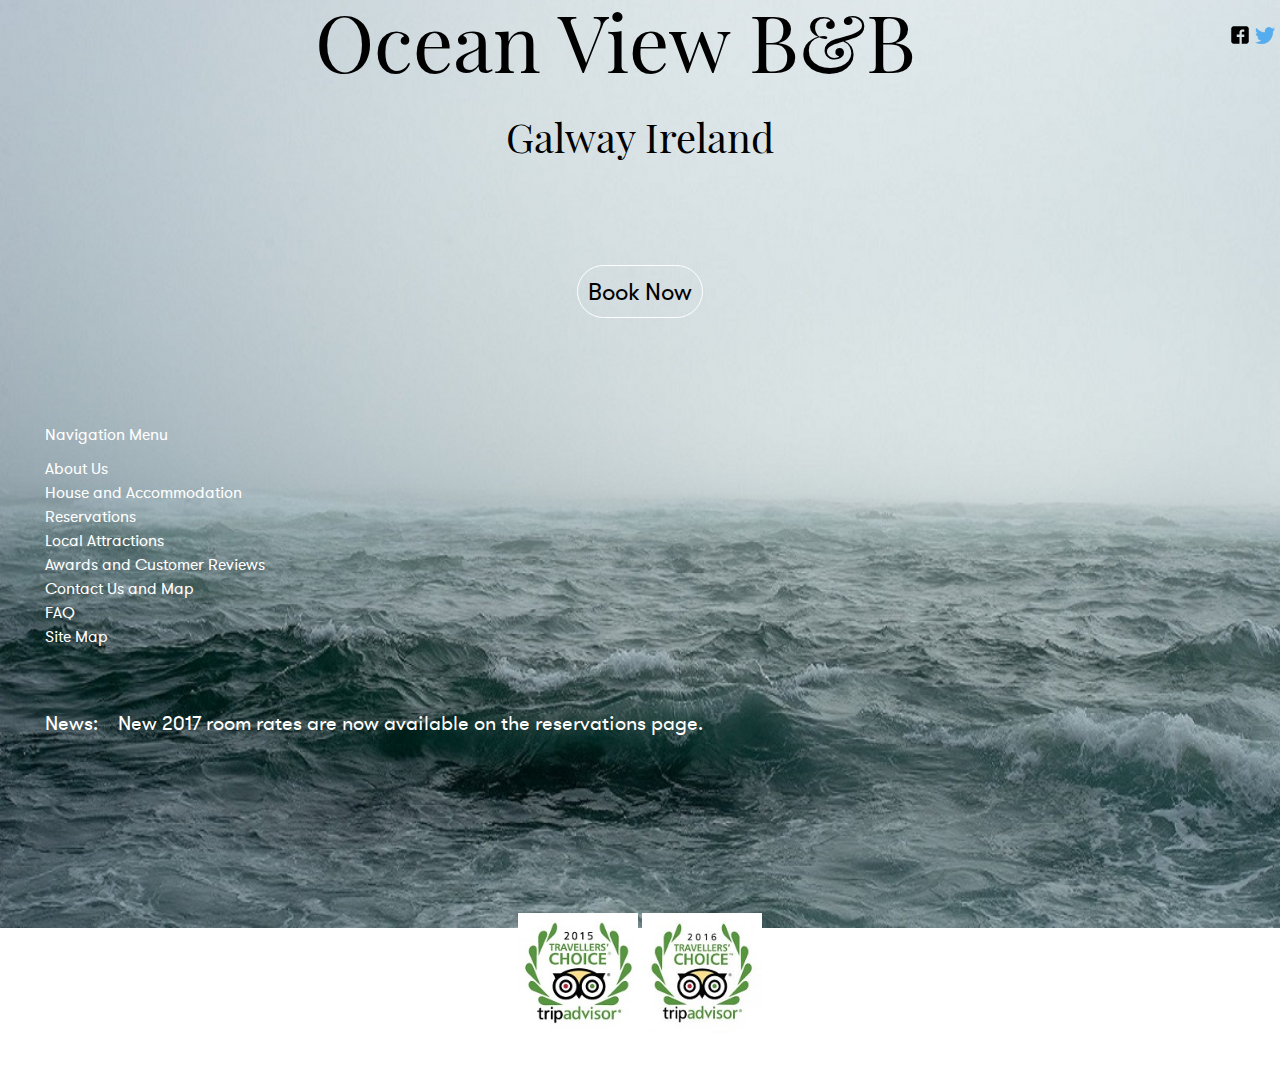
<file: index.html>
<!doctype html>
<html lang="en">

<head>
    <meta charset="utf-8">
    <meta name="keywords" content="Ocean View, Bed and Breakfast, Galway, Ireland, 2015 Trip Advisor Award Winner, 2016 Trip Advisor Award Winner, Failte Ireland Quality Assured, Wild Atlantic Way">
    <meta name="description" content="Ocean View B&B. The best family friendly B&B in Galway. This is our Home page.Welcome.">
    <title> Home Page, Ocean View B&B Galway Ireland</title>
    <link href="B&B.css" rel="stylesheet">
    <link href="reset.css" rel="stylesheet">

</head>

<body>
    <div id="indeximage">
        <header>
            <a id="social1" href="http://twitter.com" title="Twitter Logo and Link"><img src="images/new-twitter-bird.png" alt="Twitter Logo" style="width:20px;height:20px;"></a>
            <a id="social2" href="http://facebook.com" title="Facebook Logo and Link"><img src="images/facebook_small.png" alt="Facebook Logo" style="width:20px;height:20px;"></a>
            <h1 id="headerIndex">Ocean View B&B<br> <span id="headIndex">Galway Ireland</span> </h1>
        </header>
        <p class="bookNowButton"><a class="bookNow" href="booking.html" title="Book Now Button">Book Now</a></p>
        <nav id="leftM">
            <h2 class="menu">Navigation Menu </h2>
            <ul>
                <li> <a href="about.html" title="About Ocena View B&B " accesskey="1">About Us</a></li>

                <li> <a href="rooms.html" title="About the House and Rooms">House and Accommodation</a></li>
                <li> <a href="booking.html" title="Our Reservations page">Reservations </a></li>
                <li> <a href="local.html" title="Some Local Attractions">Local Attractions</a></li>
                <li> <a href="awards.html" title="Our Awards and Customer Reviews"> Awards and Customer Reviews</a></li>
                <li> <a href="map.html" title="Contact Us and Location Map"> Contact Us and Map </a> </li>
                <li> <a href="faq.html" title="Some Frequently Asked Questions"> FAQ  </a> </li>
                <li> <a href="sitemap.html" title=" Our Site Map"> Site Map </a> </li>
            </ul>
        </nav>
        <div id="AboutTextIndex">
            <p> News:&emsp;New 2017 room rates are now available on the reservations page.</p>
        </div>
        <footer>
            <div style="text-align: center;">
                <a href="http://tripadvisor.ie" title="TripAdvisor Link and Award"><img src="images/TC_2015.jpg" alt="2015 Trevellers Choice Award" style="width:120px;height:120px;"></a>
                <a href="http://tripadvisor.ie" title="TripAdvisor Link and Award"><img src="images/2016_TC.jpg" alt="2016 Trevellers Choice Award" style="width:120px;height:120px;"></a>
            </div>
            <div id="fdesign">
                <a href="mailto:michaelrwalsh@yahoo.ie?Subject=Walsh%20Web%20Works%20Information" title="Designed in Dublin By WWW Soloutions"> Design by WalshWebWorks Dublin 2016</a>
            </div>
        </footer>
    </div>
</body>

</html>
</file>
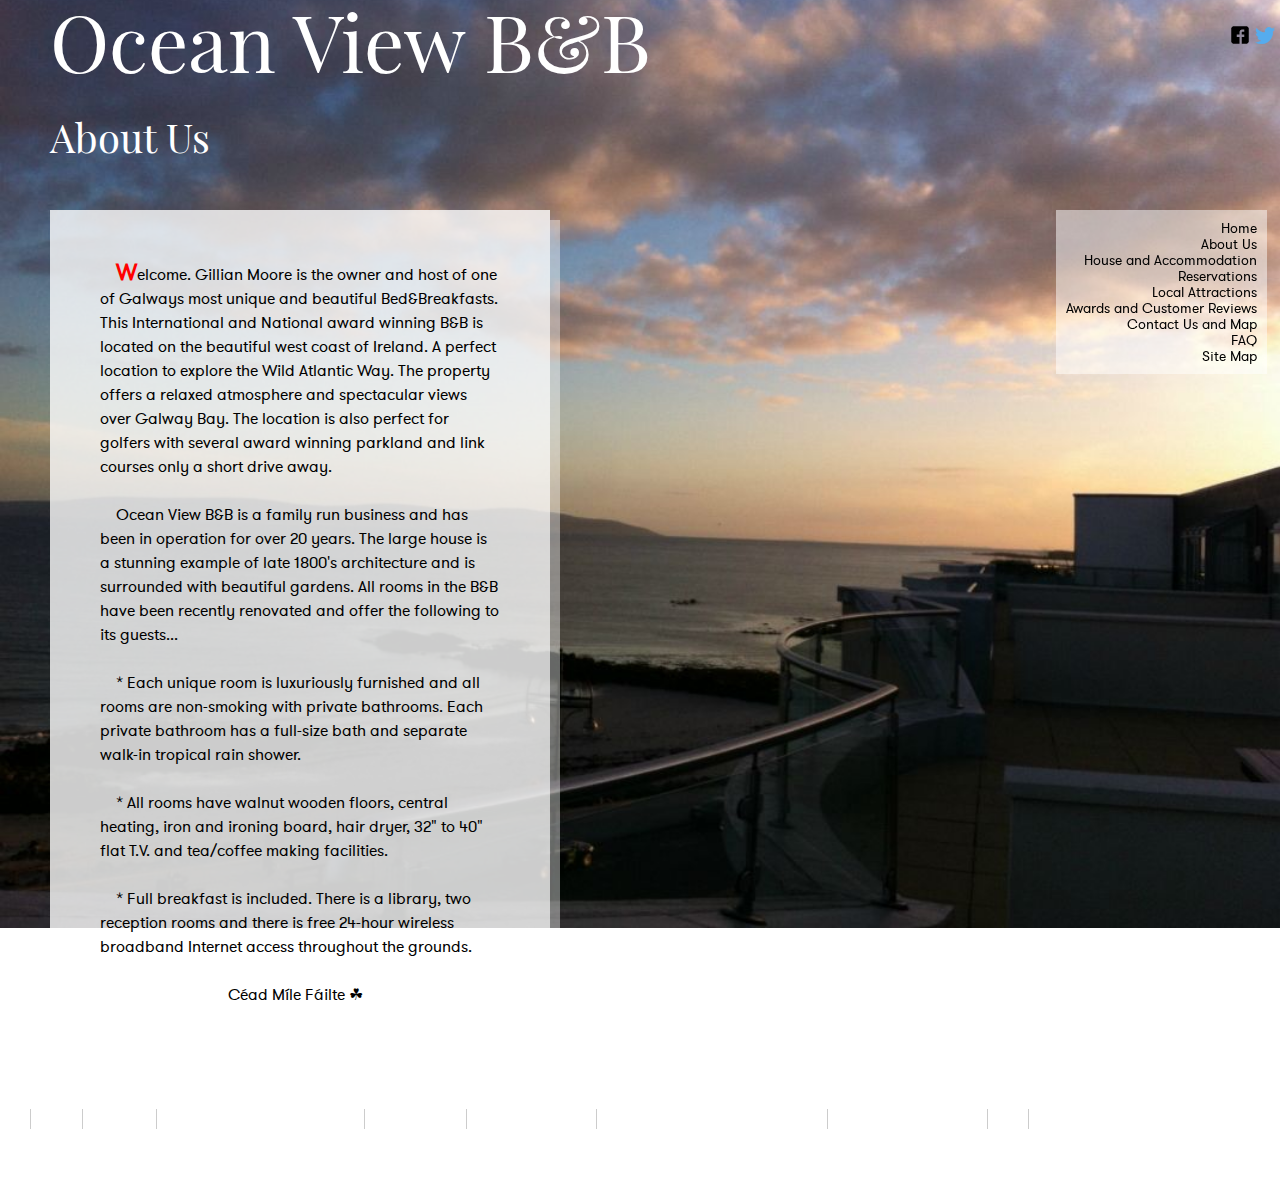
<file: about.html>
<!doctype html>
<html lang="en">
	<head>
		<meta charset="utf-8">
		<meta name="keywords" content="Ocean View, Bed and Breakfast, Galway, Ireland, 2015 Trip Advisor Award Winner, 2016 Trip Advisor Award Winner, Failte Ireland Quality Assured, Wild Atlantic Way">
		<meta name="description" content="Ocean View B&B The best family friendly B&B in Galway. This page has a short description of who we are and what we offer">
		<title> Information page about Ocean View B&B, Ocean View B&B Galway Ireland</title>
		<link href="B&B.css" rel="stylesheet">
		<link rel="stylesheet" href="reset.css">
	</head>
	<body >
		<div id="aboutimage">
			<header>
				<a id="social1" href="http://twitter.com" title="Twitter Logo and Link"><img src="images/new-twitter-bird.png" alt="Twitter Logo" style="width:20px;height:20px;"></a>
				<a id="social2" href="http://facebook.com" title="Facebook Logo and Link"><img src="images/facebook_small.png" alt="Facebook Logo" style="width:20px;height:20px;"></a>
				<h1 id="header"><a href="index.html" title="Return to the Home Page">Ocean View B&B </a><br>	<span id="headsm">About Us</span> </h1>
			</header>
		<nav id= "rightM">
			<ul>
				<li> <a href="index.html" title="This is our Home Page" accesskey="h">Home</a></li>
				<li> <a href="about.html" title="About Ocean View B&B " accesskey="1">About Us</a></li>
				<li> <a href="rooms.html" title="About the House and Rooms">House and Accommodation</a></li>
				<li> <a href="booking.html" title="Our Reservations page">Reservations </a></li>
				<li> <a href="local.html" title="Some Local Attractions">Local Attractions</a></li>
				<li> <a href="awards.html" title="Our Awards and Customer Reviews"> Awards and Customer Reviews</a></li>
				<li> <a href="map.html" title="Contact Us and Location Map"> Contact Us and Map </a> </li>
				<li> <a href="faq.html" title="Some Frequently Asked Questions"> FAQ  </a> </li>
				<li> <a href="sitemap.html" title=" Our Site Map"> Site Map </a> </li>
			</ul>
		</nav>
		<div id="AboutText" role="main">
				<p class="introduction" style="text-indent: 1em;">Welcome. Gillian Moore is the owner and host of one of Galways most unique and beautiful Bed&Breakfasts. This International and National award winning B&B is located on the beautiful west coast of Ireland. A perfect location to explore the Wild Atlantic Way. The property offers a relaxed atmosphere and spectacular views over Galway Bay. The location is also perfect for golfers with several award winning parkland and link courses only a short drive away.</p><br>
				<p style="text-indent: 1em;">Ocean View B&B is a family run business and has been in operation for over 20 years. The large house is a stunning example of late 1800's architecture and is surrounded with beautiful gardens. All rooms in the B&B have been recently renovated and offer the following to its guests...</p><br>
				<p style="text-indent: 1em;"> * Each unique room is luxuriously furnished and all rooms are non-smoking with private bathrooms. Each private bathroom has a full-size bath and separate walk-in tropical rain shower.</p><br>
				<p style="text-indent: 1em;"> * All rooms have walnut wooden floors, central heating, iron and ironing board, hair dryer, 32" to 40" flat T.V. and tea/coffee making facilities.</p><br>
				<p style="text-indent: 1em;"> * Full breakfast is included. There is a library, two reception rooms and there is free 24-hour wireless broadband Internet access throughout the grounds.</p><br>
				<p style="text-indent: 8em;"> Céad Míle Fáilte &#x2618;</p>
		</div>
		<footer>
			<nav id="bfooter">
				<ul>
					<li> <a href="index.html" title="This is our Home Page" accesskey="h">Home</a></li>
					<li> <a href="about.html" title="About Ocean View B&B " accesskey="1">About Us</a></li>
					<li> <a href="rooms.html" title="About the House and Rooms">House and Accommodation</a></li>
					<li> <a href="booking.html" title="Our Reservations page">Reservations </a></li>
					<li> <a href="local.html" title="Some Local Attractions">Local Attractions</a></li>
					<li> <a href="awards.html" title="Our Awards and Customer Reviews"> Awards and Customer Reviews</a></li>
					<li> <a href="map.html" title="Contact Us and Location Map"> Contact Us and Map </a> </li>
					<li> <a href="faq.html" title="Some Frequently Asked Questions"> FAQ  </a> </li>
					<li> <a href="sitemap.html" title=" Our Site Map"> Site Map </a> </li>
				</ul>
			</nav>
				<div id="fdesign">
					<a href="mailto:michaelrwalsh@yahoo.ie?Subject=Walsh%20Web%20Works%20Information" title="Designed in Dublin By WWW Soloutions"> Design by WalshWebWorks Dublin 2016</a>
				</div>
			</footer>
		</div>
	</body>
</html>
</file>
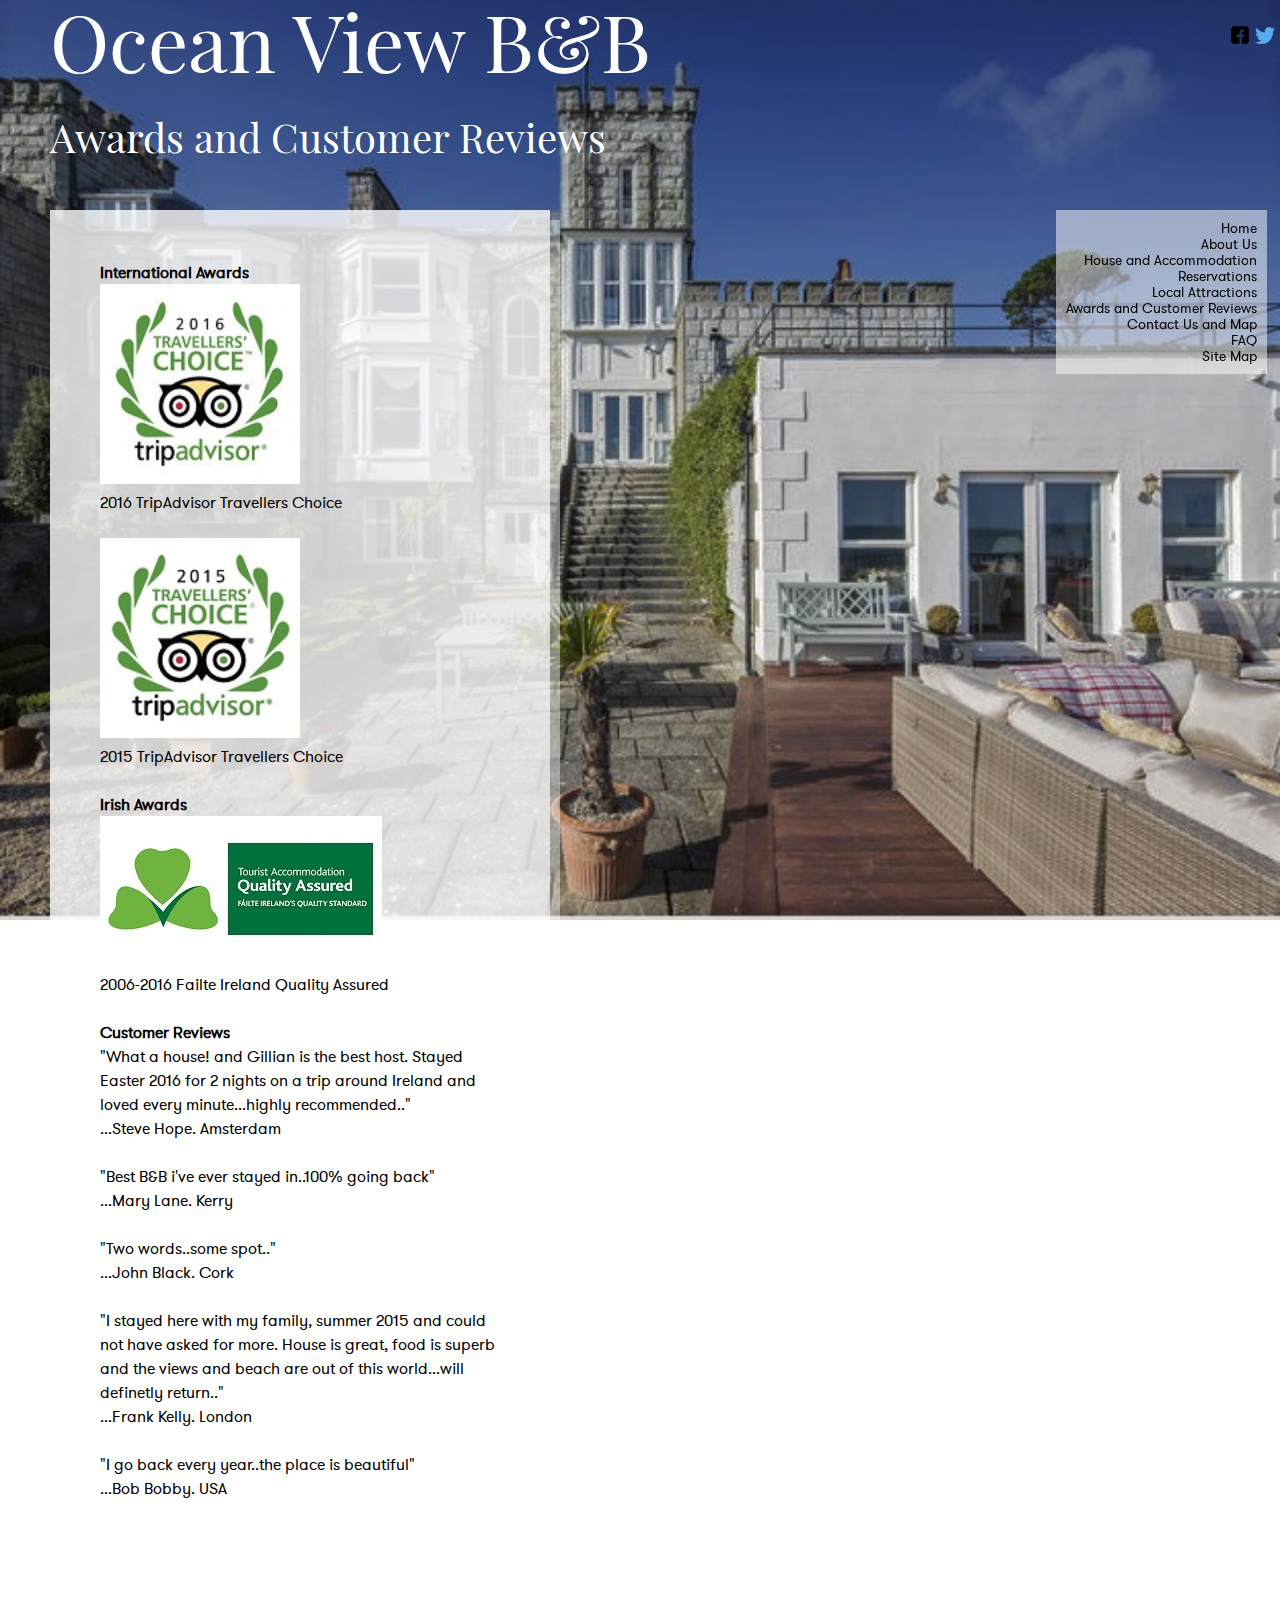
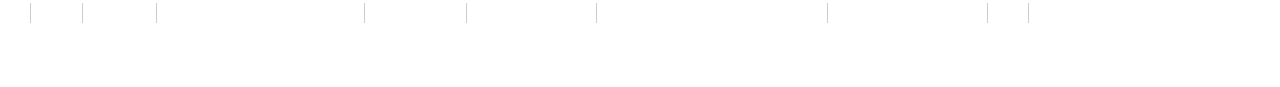
<file: awards.html>
<!doctype html>
<html lang="en">
	<head>
		<meta charset="utf-8">
		<meta name="keywords" content="Ocean View, Bed and Breakfast, Galway, Ireland, 2015 Trip Advisor Award Winner, 2016 Trip Advisor Award Winner, Failte Ireland Quality Assured, Wild Atlantic Way">
		<meta name="description" content="Ocean View B&B The best family friendly B&B in Galway. Some of international and irish awards. ">
		<title> International, Irish Awards and Reviews, Ocean View B&B Galway </title>
		<link href="B&B.css" rel="stylesheet">
		<link rel="stylesheet" href="reset.css">
	</head>
<body>
<div id="awardsimage">
	<header>
			<a id="social1" href="http://twitter.com" title="Twitter Logo and Link"><img src="images/new-twitter-bird.png" alt="Twitter Logo" style="width:20px;height:20px;"></a>
			<a id="social2" href="http://facebook.com" title="Facebook Logo and Link"><img src="images/facebook_small.png" alt="Facebook Logo" style="width:20px;height:20px;"></a>
			<h1 id="header"><a href="index.html" title="Return to the Home Page">Ocean View B&B </a><br>	<span id="headsm">Awards and Customer Reviews</span> </h1>
	</header>
	<nav id="rightM">
		<ul>
			<li> <a href="index.html" title="This is our Home Page" accesskey="h">Home</a></li>
			<li> <a href="about.html" title="About Ocean View B&B " accesskey="1">About Us</a></li>
			<li> <a href="rooms.html" title="About the House and Rooms">House and Accommodation</a></li>
			<li> <a href="booking.html" title="Our Reservations page">Reservations </a></li>
			<li> <a href="local.html" title="Some Local Attractions">Local Attractions</a></li>
			<li> <a href="awards.html" title="Our Awards and Customer Reviews"> Awards and Customer Reviews</a></li>
			<li> <a href="map.html" title="Contact Us and Location Map"> Contact Us and Map </a> </li>
			<li> <a href="faq.html" title="Some Frequently Asked Questions"> FAQ  </a> </li>
			<li> <a href="sitemap.html" title=" Our Site Map"> Site Map </a> </li>
		</ul>
	</nav>
	<div id="AboutText" role="main">
	<p class="b" style="font-weight: bold;">International Awards</p>
		<img src="images/2016_TC.jpg" width="200" height="200" alt="2016 TripAdvisor Award" title="2016 TripAdvisor Award Certificate">
		<p>2016 TripAdvisor Travellers Choice</p><br>
		<img src="images/TC_2015.jpg" width="200" height="200" alt="2015 TripAdvisor Award" title="2015 TripAdvisor Award Certificate">
		<p>2015 TripAdvisor Travellers Choice</p><br>
		<p class="b" style="font-weight: bold;">Irish Awards</p>
		<img src="images/Failte.jpg" width="282" height="150" alt="Failte Ireland Awards" title="10 Years of Failte Ireland Awards">
		<p>2006-2016 Failte Ireland Quality Assured</p> <br>
		<p class="b" style="font-weight: bold;">Customer Reviews<p>
		<p> "What a house! and Gillian is the best host. Stayed Easter 2016 for 2 nights on a trip around Ireland and loved every minute...highly recommended.."<br>...Steve Hope. Amsterdam </p><br>
		<p> "Best B&B i've ever stayed in..100% going back"<br>...Mary Lane. Kerry </p><br>
		<p> "Two words..some spot.."<br>...John Black. Cork</p><br>
		<p> "I stayed here with my family, summer 2015 and could not have asked for more. House is great, food  is superb and the views and beach are out of this world...will definetly return.."<br>...Frank Kelly. London </p>
		<br>
		<p> "I go back every year..the place is beautiful"<br>...Bob Bobby. USA</p>
	</div>
	<footer>
		<nav id="bfooter">
			<ul>
				<li> <a href="index.html" title="This is our Home Page" accesskey="h">Home</a></li>
				<li> <a href="about.html" title="About Ocean View B&B " accesskey="1">About Us</a></li>
				<li> <a href="rooms.html" title="About the House and Rooms">House and Accommodation</a></li>
				<li> <a href="booking.html" title="Our Reservations page">Reservations </a></li>
				<li> <a href="local.html" title="Some Local Attractions">Local Attractions</a></li>
				<li> <a href="awards.html" title="Our Awards and Customer Reviews"> Awards and Customer Reviews</a></li>
				<li> <a href="map.html" title="Contact Us and Location Map"> Contact Us and Map </a> </li>
				<li> <a href="faq.html" title="Some Frequently Asked Questions"> FAQ  </a> </li>
				<li> <a href="sitemap.html" title=" Our Site Map"> Site Map </a> </li>
			</ul>
		</nav>
		<div id="fdesign">
			<a href="mailto:michaelrwalsh@yahoo.ie?Subject=Walsh%20Web%20Works%20Information" title="Designed in Dublin By WWW Soloutions"> Design by WalshWebWorks Dublin 2016</a>
		</div>
	</footer>
	</div>
</body>
</html>
</file>
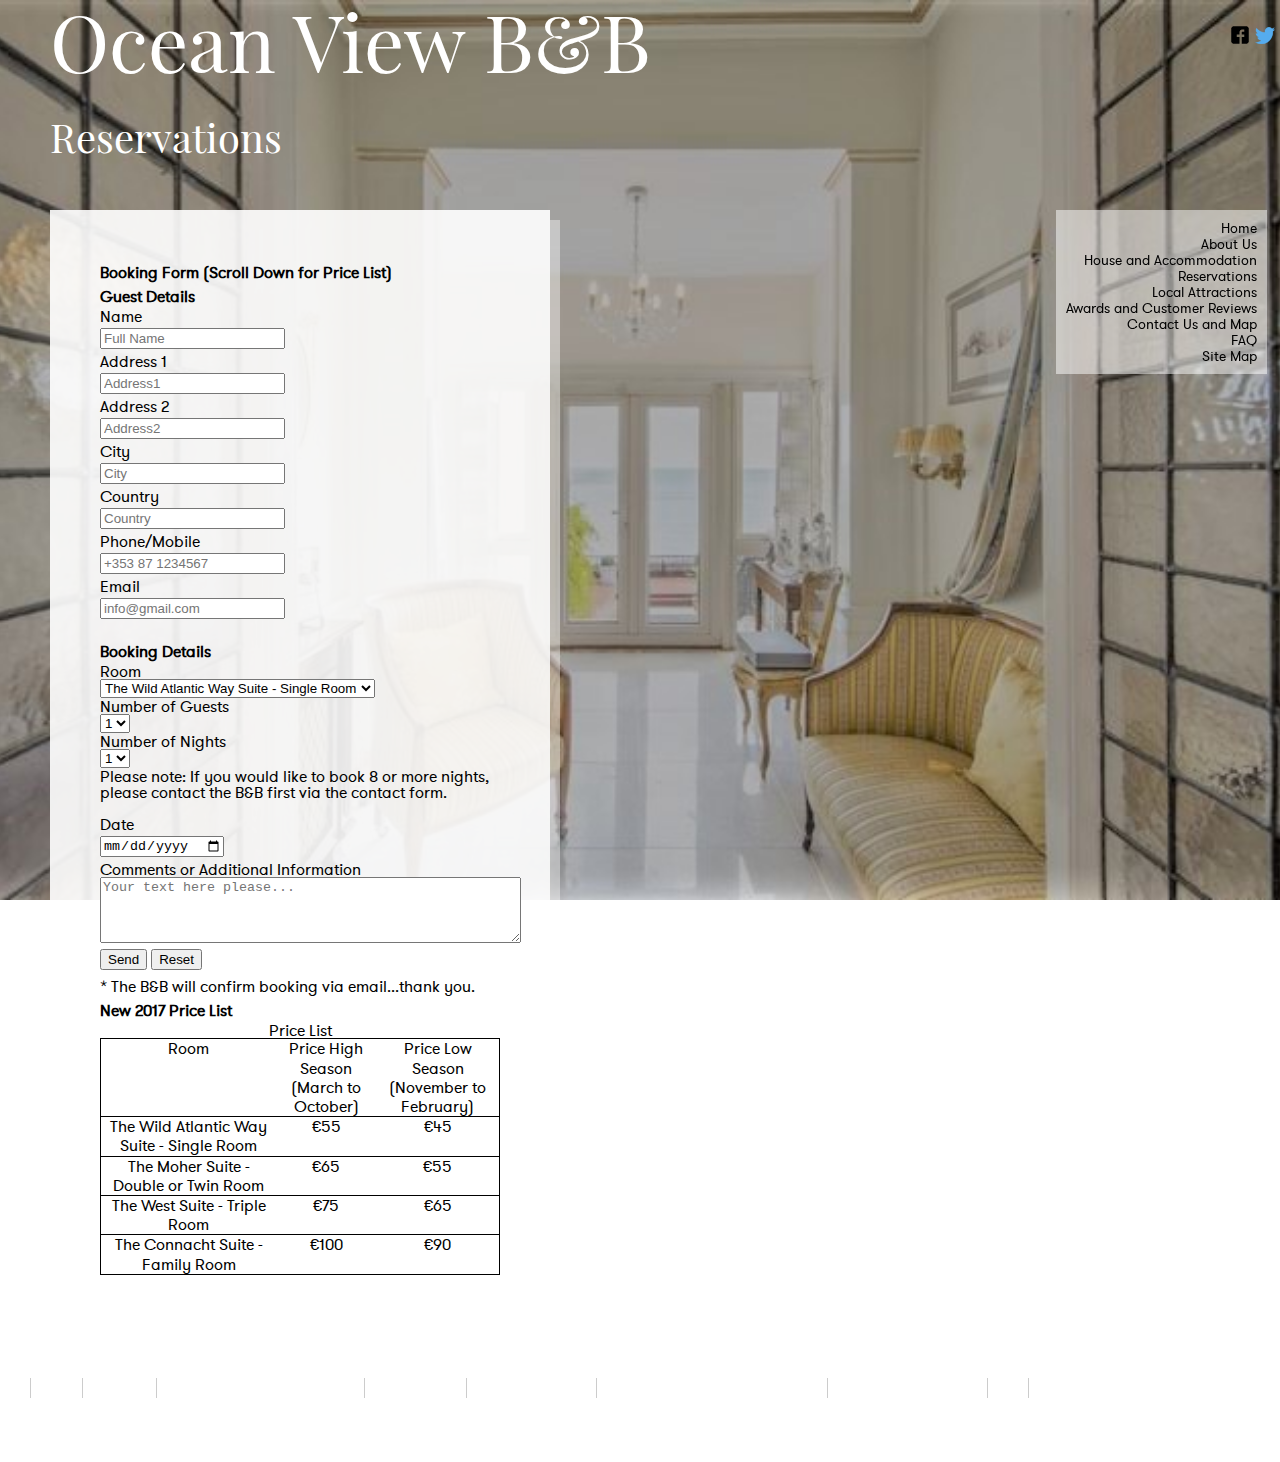
<file: booking.html>
<!doctype html>
<html lang="en">
	<head>
		<meta charset="utf-8">
		<meta name="keywords" content="Ocean View, Bed and Breakfast, Galway, Ireland, 2015 Trip Advisor Award Winner, 2016 Trip Advisor Award Winner, Failte Ireland Quality Assured, Wild Atlantic Way">
		<meta name="description" content="Ocean View B&B The best family friendly B&B in Galway. Reservations page. ">
		<title> Reservations Page, Ocean View B&B Galway Ireland,  </title>
		<link href="B&B.css" rel="stylesheet">
		<link rel="stylesheet" href="reset.css">
	</head>
	<body>
		<div id="bookingimage">
			<header>
				<a id="social1" href="http://twitter.com" title="Twitter Logo and Link"><img src="images/new-twitter-bird.png" alt="Twitter Logo" style="width:20px;height:20px;"></a>
					<a id="social2" href="http://facebook.com" title="Facebook Logo and Link"><img src="images/facebook_small.png" alt="Facebook Logo" style="width:20px;height:20px;"></a>
					<h1 id="header"><a href="index.html" title="Return to the Home Page">Ocean View B&B </a><br>	<span id="headsm">Reservations</span> </h1>
			</header>
			<nav id="rightM">
				<ul>
					<li> <a href="index.html" title="This is our Home Page" accesskey="h">Home</a></li>
					<li> <a href="about.html" title="About Ocean View B&B " accesskey="1">About Us</a></li>
					<li> <a href="rooms.html" title="About the House and Rooms">House and Accommodation</a></li>
					<li> <a href="booking.html" title="Our Reservations page">Reservations </a></li>
					<li> <a href="local.html" title="Some Local Attractions">Local Attractions</a></li>
					<li> <a href="awards.html" title="Our Awards and Customer Reviews"> Awards and Customer Reviews</a></li>
					<li> <a href="map.html" title="Contact Us and Location Map"> Contact Us and Map </a> </li>
					<li> <a href="faq.html" title="Some Frequently Asked Questions"> FAQ  </a> </li>
					<li> <a href="sitemap.html" title=" Our Site Map"> Site Map </a> </li>
				</ul>
			</nav>
			<div id="FormText" role="main">
				<p style="font-weight: bold;">Booking Form (Scroll Down for Price List)</p>
				<form id="BookingForm"  onsubmit="mySubmit()" action="mailto:michaelrwalsh@yahoo.ie" method="post" enctype="text/plain">
					<p style="font-weight: bold;">Guest Details</p>
					<label id="formDetails" for="fn">Name</label><br>
					<input name="FullName" type="text" required id="fn" placeholder="Full Name"><br>

					<label for="address1">Address 1</label><br>
					<input name="Address1" type="text" required id="address1" placeholder="Address1"><br>

					<label for="address2">Address 2</label><br>
					<input name="Address2" type="text" required id="address2" placeholder="Address2"><br>

					<label for="address3">City</label><br>
					<input name="City" type="text" required id="address3" placeholder="City"><br>

					<label for="address4">Country</label><br>
					<input name="Country" type="text" required id="address4" placeholder="Country"><br>

					<label for="phone">Phone/Mobile</label><br>
					<input name="Phone" type="tel" required id="phone" placeholder="+353 87 1234567"><br>

					<label for="em" >Email</label><br>
					<input name ="email" type="email" required id="em" placeholder="info@gmail.com"><br><br>

					<p style="font-weight: bold;">Booking Details</p>
					<label for="room">Room</label><br>
						<select name="Topic" id="room">
							<option value="Room1">The Wild Atlantic Way Suite - Single Room </option>
							<option value="Room2">The Moher Suite - Double or Twin Room</option>
							<option value="Room3">The West Suite - Triple Room </option>
							<option value="Room4">The Connacht Suite - Family Room</option>
						</select><br>
						<label for="guests">Number of Guests</label><br>
						<select name="Topic" id="guests">
							<option value="1">1</option>
							<option value="2">2</option>
							<option value="3">3</option>
							<option value="4">4</option>
						</select><br>
						<label for="number">Number of Nights</label><br>
						<select name="Topic" id="number">
							<option value="1">1</option>
							<option value="2">2</option>
							<option value="3">3</option>
							<option value="4">4</option>
							<option value="5">5</option>
							<option value="6">6</option>
							<option value="7">7</option>
						</select><br>
						<p id="note" style="line-height:1em">Please note: If you would like to book 8 or more nights, please contact the B&B first via the contact form.</p><br>
						<label for="bdaytime">Date</label><br>
						<input type="date" name="bdaytime" id="bdaytime"><br>
						<label>Comments or Additional Information</label><br>
						<textarea  rows="4" cols="50" placeholder="Your text here please..."></textarea>
						<input type="submit" value="Send">
						<input type="reset" value="Reset"><br>
					<p>* The B&B will confirm booking via email...thank you.</p>
				</form>
				<p style="font-weight: bold;">New 2017 Price List</p>
				<table class="tg">
				<caption>Price List</caption>
					  <tr>
						<th>Room</th>
						<th>Price High Season<br>(March to October)</th>
						<th>Price Low Season<br>(November to February)</th>
					  </tr>
					  <tr>
						<td>The Wild Atlantic Way Suite - Single Room</td>
						<td>€55</td>
						<td>€45</td>
					  </tr>
					  <tr>
						<td>The Moher Suite - Double or Twin Room</td>
						<td>€65</td>
						<td>€55</td>
					  </tr>
					  <tr>
						<td>The West Suite - Triple Room</td>
						<td>€75</td>
						<td>€65</td>
					  </tr>
					  <tr>
						<td>The Connacht Suite - Family Room</td>
						<td>€100</td>
						<td>€90</td>
					  </tr>
				</table>
			</div>
			<footer>
				<nav id="bfooter">
					<ul>
						<li> <a href="index.html" title="This is our Home Page" accesskey="h">Home</a></li>
						<li> <a href="about.html" title="About Ocean View B&B " accesskey="1">About Us</a></li>
						<li> <a href="rooms.html" title="About the House and Rooms">House and Accommodation</a></li>
						<li> <a href="booking.html" title="Our Reservations page">Reservations </a></li>
						<li> <a href="local.html" title="Some Local Attractions">Local Attractions</a></li>
						<li> <a href="awards.html" title="Our Awards and Customer Reviews"> Awards and Customer Reviews</a></li>
						<li> <a href="map.html" title="Contact Us and Location Map"> Contact Us and Map </a> </li>
						<li> <a href="faq.html" title="Some Frequently Asked Questions"> FAQ  </a> </li>
						<li> <a href="sitemap.html" title=" Our Site Map"> Site Map </a> </li>
					</ul>
				</nav>
				<div id="fdesign">
					<a href="mailto:michaelrwalsh@yahoo.ie?Subject=Walsh%20Web%20Works%20Information" title="Designed in Dublin By WWW Soloutions"> Design by WalshWebWorks Dublin 2016</a>
				</div>
			</footer>
		</div>
		<script>
				function mySubmit()
				{
				alert("The form was submitted");
				}
		</script>
	</body>
</html>
</file>
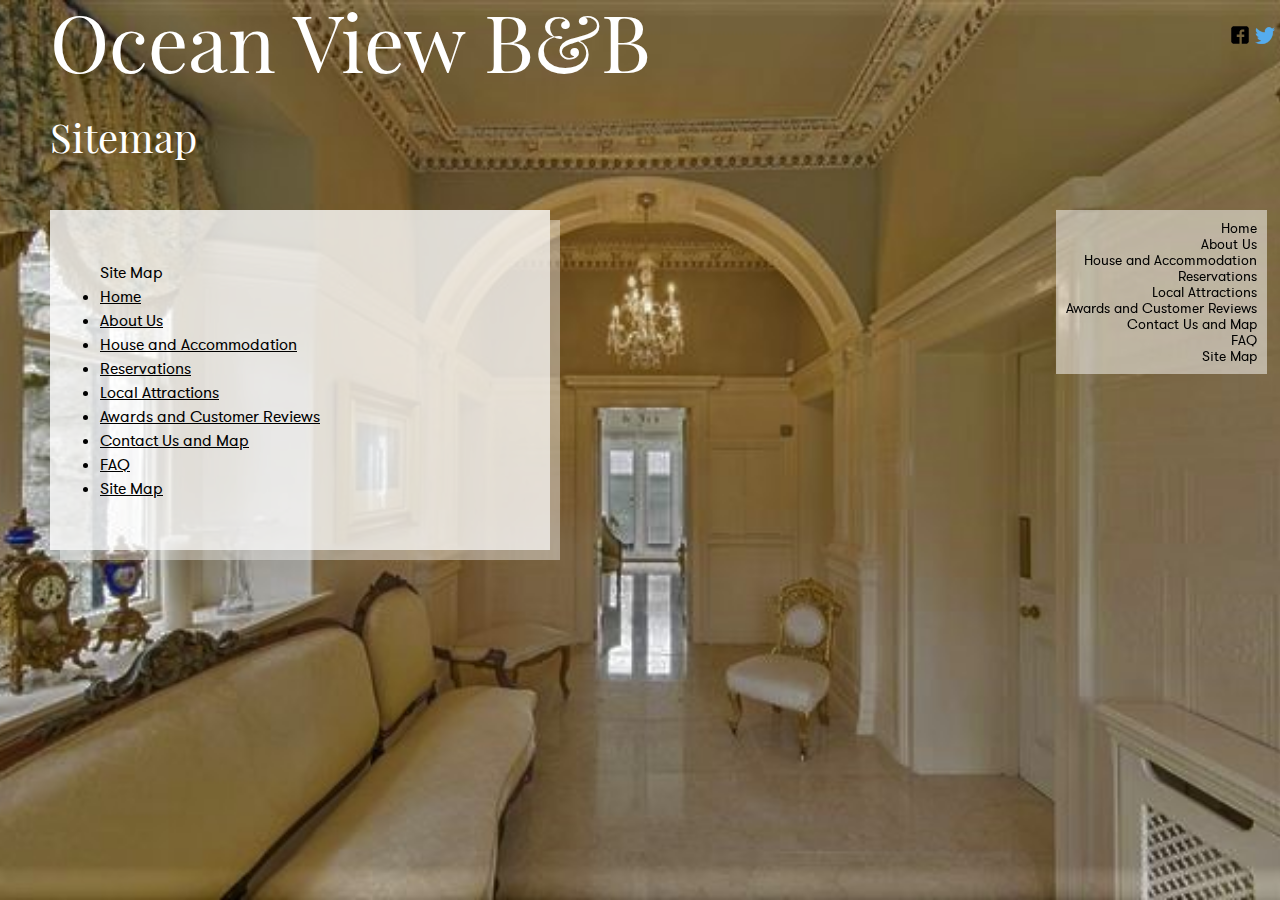
<file: sitemap.html>
<!doctype html>
<html lang="en">
	<head>
		<meta charset="utf-8">
		<meta name="keywords" content="Ocean View, Bed and Breakfast, Galway, Ireland, 2015 Trip Advisor Award Winner, 2016 Trip Advisor Award Winner, Failte Ireland Quality Assured, Wild Atlantic Way">
		<meta name="description" content="Ocean View B&B The best family friendly B&B in Galway. Sitemap. ">
		<title>Sitemap, Ocean View B&B Galway Ireland</title>
		<link href="B&B.css" rel="stylesheet">
		<link rel="stylesheet" href="reset.css">
	</head>
<body>
<div id="sitemapimage">
	<header>
			<a id="social1" href="http://twitter.com" title="Twitter Logo and Link"><img src="images/new-twitter-bird.png" alt="Twitter Logo" style="width:20px;height:20px;"></a>
			<a id="social2" href="http://facebook.com" title="Facebook Logo and Link"><img src="images/facebook_small.png" alt="Facebook Logo" style="width:20px;height:20px;"></a>
			<h1 id="header"><a href="index.html" title="Return to the Home Page">Ocean View B&B </a><br>	<span id="headsm">Sitemap</span> </h1>
	</header>
	<nav id= "rightM">
		<ul>
			<li> <a href="index.html" title="This is our Home Page" accesskey="h">Home</a></li>
			<li> <a href="about.html" title="About Ocean View B&B " accesskey="1">About Us</a></li>
			<li> <a href="rooms.html" title="About the House and Rooms">House and Accommodation</a></li>
			<li> <a href="booking.html" title="Our Reservations page">Reservations </a></li>
			<li> <a href="local.html" title="Some Local Attractions">Local Attractions</a></li>
			<li> <a href="awards.html" title="Our Awards and Customer Reviews"> Awards and Customer Reviews</a></li>
			<li> <a href="map.html" title="Contact Us and Location Map"> Contact Us and Map </a> </li>
			<li> <a href="faq.html" title="Some Frequently Asked Questions"> FAQ  </a> </li>
			<li> <a href="sitemap.html" title=" Our Site Map"> Site Map </a> </li>
		</ul>
	</nav>
	<section>
		<div id="AboutText">
		<h2>Site Map</h2>
			<ul style="list-style-type:disc">
				<li> <a href="index.html" title="Home Page" accesskey="h">Home</a></li>
				<li> <a href="about.html" title="About Us">About Us</a></li>
				<li> <a href="rooms.html" title="House and Rooms">House and Accommodation</a></li>
				<li> <a href="booking.html" title="Reservations">Reservations </a></li>
				<li> <a href="local.html" title="Local Attractions">Local Attractions</a></li>
				<li> <a href="awards.html" title="Awards and Customer Reviews"> Awards and Customer Reviews</a></li>
				<li> <a href="map.html" title="Contact Us and Location Map"> Contact Us and Map </a> </li>
				<li> <a href="faq.html" title="Frequently Asked Questions"> FAQ  </a> </li>
				<li> <a href="sitemap.html" title=" Site Map"> Site Map </a> </li>
			</ul>
		</div>
	</section>
	<footer>
	</footer>
	</div>
</body>
</html>
</file>
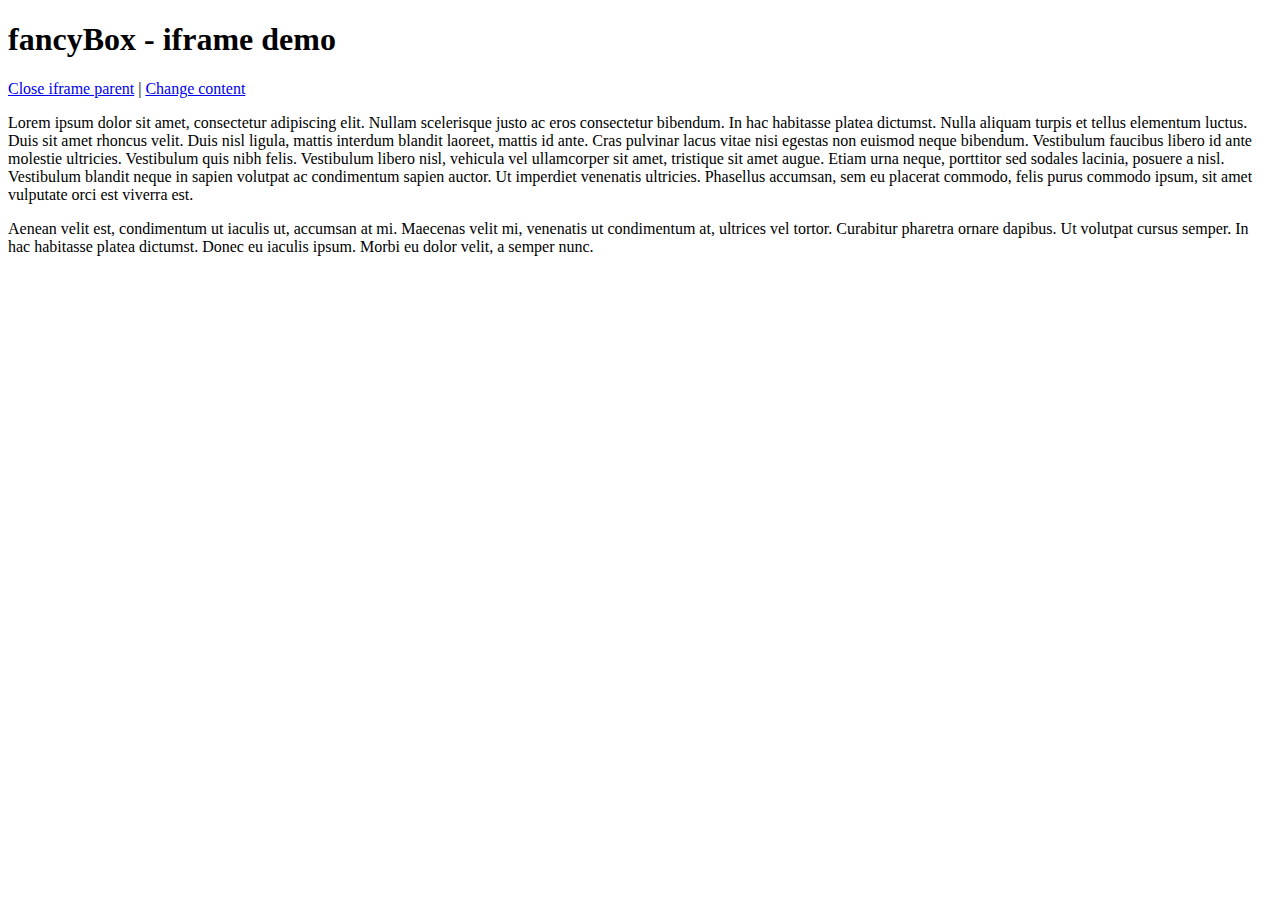
<file: js/fancyBox/demo/iframe.html>
<!DOCTYPE html>
<html>
<head>
	<title>fancyBox - iframe demo</title>
	<meta http-equiv="Content-Type" content="text/html; charset=UTF-8" />
</head>
<body>
	<h1>fancyBox - iframe demo</h1>

	<p>
		<a href="javascript:parent.jQuery.fancybox.close();">Close iframe parent</a>

		|

		<a href="javascript:parent.jQuery.fancybox.open({href : '1_b.jpg', title : 'My title'});">Change content</a>
	</p>

	<p>
		Lorem ipsum dolor sit amet, consectetur adipiscing elit. Nullam scelerisque justo ac eros consectetur bibendum. In hac habitasse platea dictumst. Nulla aliquam turpis et tellus elementum luctus. Duis sit amet rhoncus velit. Duis nisl ligula, mattis interdum blandit laoreet, mattis id ante. Cras pulvinar lacus vitae nisi egestas non euismod neque bibendum. Vestibulum faucibus libero id ante molestie ultricies. Vestibulum quis nibh felis. Vestibulum libero nisl, vehicula vel ullamcorper sit amet, tristique sit amet augue. Etiam urna neque, porttitor sed sodales lacinia, posuere a nisl. Vestibulum blandit neque in sapien volutpat ac condimentum sapien auctor. Ut imperdiet venenatis ultricies. Phasellus accumsan, sem eu placerat commodo, felis purus commodo ipsum, sit amet vulputate orci est viverra est.
	</p>

	<p>
		Aenean velit est, condimentum ut iaculis ut, accumsan at mi. Maecenas velit mi, venenatis ut condimentum at, ultrices vel tortor. Curabitur pharetra ornare dapibus. Ut volutpat cursus semper. In hac habitasse platea dictumst. Donec eu iaculis ipsum. Morbi eu dolor velit, a semper nunc.
	</p>
</body>
</html>
</file>
<file: B&B.css>
/* Fonts */
@font-face{
			font-family: WG;
			src: url('fonts/gt-walsheim-web.ttf');
}
@font-face{
			font-family: HF;
			src: url('fonts/PlayfairDisplay-Regular.ttf');
}
@font-face{
			font-family: NR;
			src: url('fonts/Neuton-Regular.ttf');
}
body{
			font-family: "Palatino Linotype", Palatino, serif;
}


/* Background images */
#indeximage{
			background: url(images/GalwayBay4.jpg)no-repeat fixed center;
			background-size: cover;
			position:absolute;
			min-width: 100%;
			min-height: 100%;
			width: auto;
			height: auto;
			top: 0;
			left: 0;
			overflow-x: hidden;
}
#aboutimage{
			background: url(images/GalwayBay5.jpg)no-repeat fixed center;
			background-size: cover;
			position:absolute;
			min-width: 100%;
			min-height: 100%;
			width: auto;
			height: auto;
			top: 0;
			left: 0;
			overflow-x: hidden;
}
#roomsimage{
			background: url(images/House1.jpg)no-repeat fixed center;
			background-size: cover;
			position:absolute;
			min-width: 100%;
			min-height: 100%;
			width: auto;
			height: auto;
			top: 0;
			left: 0;
			overflow-x: hidden;
}
#bookingimage{
			background: url(images/reservations.jpg)no-repeat fixed center;
			background-size: cover;
			position:absolute;
			min-width: 100%;
			min-height: 100%;
			width: auto;
			height: auto;
			top: 0;
			left: 0;
			overflow-x: hidden;
}
#localimage{
			background: url(images/map.jpg)no-repeat fixed center;
			background-size: cover;
			position:absolute;
			min-width: 100%;
			min-height: 100%;
			width: auto;
			height: auto;
			top: 0;
			left: 0;
			overflow-x: hidden;
}
#mapimage{
			background: url(images/map2.jpg)no-repeat fixed center;
			background-size: cover;
			position:absolute;
			min-width: 100%;
			min-height: 100%;
			width: auto;
			height: auto;
			top: 0;
			left: 0;
			overflow-x: hidden;
}
#awardsimage{
			background: url(images/deck.jpg)no-repeat fixed center;
			background-size: cover;
			position:absolute;
			min-width: 100%;
			min-height: 100%;
			width: auto;
			height: auto;
			top: 0;
			left: 0;
			overflow-x: hidden;
}
#faqimage{
			background: url(images/drawing.jpg)no-repeat fixed center;
			background-size: cover;
			position:absolute;
			min-width: 100%;
			min-height: 100%;
			width: auto;
			height: auto;
			top: 0;
			left: 0;
			overflow-x: hidden;
}
#sitemapimage{
			background: url(images/site.jpg)no-repeat fixed center;
			background-size: cover;
			position:absolute;
			min-width: 100%;
			min-height: 100%;
			width: auto;
			height: auto;
			top: 0;
			left: 0;
			overflow-x: hidden;
}
/* Header */
#header{

			height: 35%;
			width: 100%;
			margin: 0px;
			padding:0px;
			color:white;
			font-family: HF;
			font-size:5em;
			text-align: left;
			margin-left: 50px;
}
#header span{
			color:white;
			font-family: HF;
			font-size:50%;
			margin: 0px;
			padding:0px;
}
#headerIndex{

			height: 35%;
			width: 100%;
			margin: 0px;
			padding:0px;
			color:black;
			font-family: HF;
			font-size:5em;
			text-align: center;
			margin-bottom:100px;
}
#headerIndex span{
			color:black;
			font-family: HF;
			font-size:50%;
			text-align: center;
			margin: 0px;
			padding:0px;
}
header a:link {
    text-decoration: none;
	color: white;
}
header a:visited {
    text-decoration: none;
	color: white;
}

/* **SiteMap Links** */
#AboutText li a {

			color: 	black;
			text-decoration: underline;
}

/* Table CSS*/
table tr, th, td{
	border: 1px solid black;
	border-collapse: collapse;
	text-align: center;
	line-height:1.2em;

}
 tr:hover {
          background-color: #efbe6e;
        }

/* Booking Labels */
input{
	margin-top:1%;
	margin-bottom:1%;
}
label{
	margin-top:1%;
	margin-bottom:1%;
}


/*Booking Text Main*/
#FormText{
		width: 400px;
		height: auto;
		padding: 50px;
		margin: 50px;
		font-family: WG;
		font-size: 1em;
		background: rgba(255, 255, 255, 0.9);
		box-shadow: rgba(255, 255, 255, 0.4)10px 10px;
}
#FormText p{
	text-align: left;
	color: black;
	font-family: WG;
	font-size: 1em;
	line-height: 1.5em;
}

a:link {
    text-decoration: none;
	color: black;
}

a:visited {
    text-decoration: none;
	color: black;
}

/*Book Now*/
.bookNowButton{
		text-align: center;
		line-height:400%;
		margin-top:5%;

}
.bookNow {
		font-family: WG;
		font-size:1.5em;
		color: white;
		text-decoration: none;
		padding: 10px 10px 10px 10px;
		border-radius: 70px 70px;
		border: 1px solid white;

}
.bookNow:hover{

		color: #D4AF37;
		border: 2px solid black;
		font-size:1.5em;
}

/*LHS Nav*/
#leftM {

		width: 30%;
		padding-top: 80px;
		padding-left: 30px;
		margin: 15px;
}
#leftM a{
		color: white;
		text-align: left;
		text-decoration: none;
		font-family: WG;
		font-size: 1em;
		line-height: 150%
}
.menu{
		color: white;
		padding-bottom:10px;
		text-align: left;
		text-decoration: none;
		font-family: WG;
		font-size: 1em;
		line-height:150%
}

#leftM li{
		list-style-type: none;
}

#leftM a:hover{
		font-weight:bold;
		font-size: 1.0em;
		margin-left: 10px;
}

/*RHS Nav*/
#rightM {
	list-style: none;
    position:fixed;
    right:1%;
    margin-left:10px;
    margin-top:50px;
	text-align: right;
	background: rgba(255, 255, 255, 0.5);
	padding: 10px;

}
#rightM a{
		color: black;
		text-align: right;
		text-decoration: none;
		font-family: WG;
		font-size: 0.9em;
		line-height: 100%;

}
#rightM li{
		list-style-type: none;
}

#rightM a:hover{
		font-weight:bold;
		font-size: 1.3em;
}

/* Body Text Main */
.address{
text-align:right;
}


#AboutText{
		width: 400px;
		border: 5px gray;
		padding: 50px;
		margin: 50px;
		background: rgba(255, 255, 255, 0.8);
		box-shadow: rgba(255, 255, 255, 0.4)10px 10px;
		font-family: WG;
		font-size: 100%;
		line-height: 1.5em;
		text-align: left;

}
#AboutText p.para{
	text-align: left;
	color: black;
	padding: 0 7em 2em 0;
}

#AboutTextIndex p{
	height: 200px;
	color: white;
	font-family: WG;
	font-size: 1.25em;
	padding-left: 45px;
	padding-top: 50px;
	text-align: left;
}

p.introduction:first-letter {
 font-size : 1.4em;
 font-weight : bold;
 color : red;
 }

/*Footer*/
#bfooter{
			height: auto;
			width: 100%;
			bottom: 0px;
			padding: 5px;
			margin: 25px;
}

#bfooter li{
			display: inline;
}

#bfooter li a{
			color: 	white;
			text-align: left;
			text-decoration: none;
			font-family: WG;
			font-size: 1em;
			padding: 0px 0px 0px 6px;
			border-left: 1px solid #ccc;

}
#bfooter li a:hover{
			color: white;
			font-size: 1.1em;
}


/*Footer Design Mailto*/
#fdesign{
			text-align:center;
			padding-right:50px;
			padding-top:10px;
			bottom:0;
			width:100%;
			height:25px;
	}
#fdesign a{
			color: white;
			text-decoration: none;
			font-family: WG;
			font-size: 0.8em;
}
#fdesign a:hover{
			color: white;
			font-size: 1.0em;
}

/*Social*/
#social1{
			float: right;
			padding-right: 5px;
			padding-top: 25px;
			margin:0;
}
#social2{
			float: right;
			padding-right: 5px;
			padding-top: 25px;
			margin:0;
}
.tab{
margin-left:20px;
}
</file>
